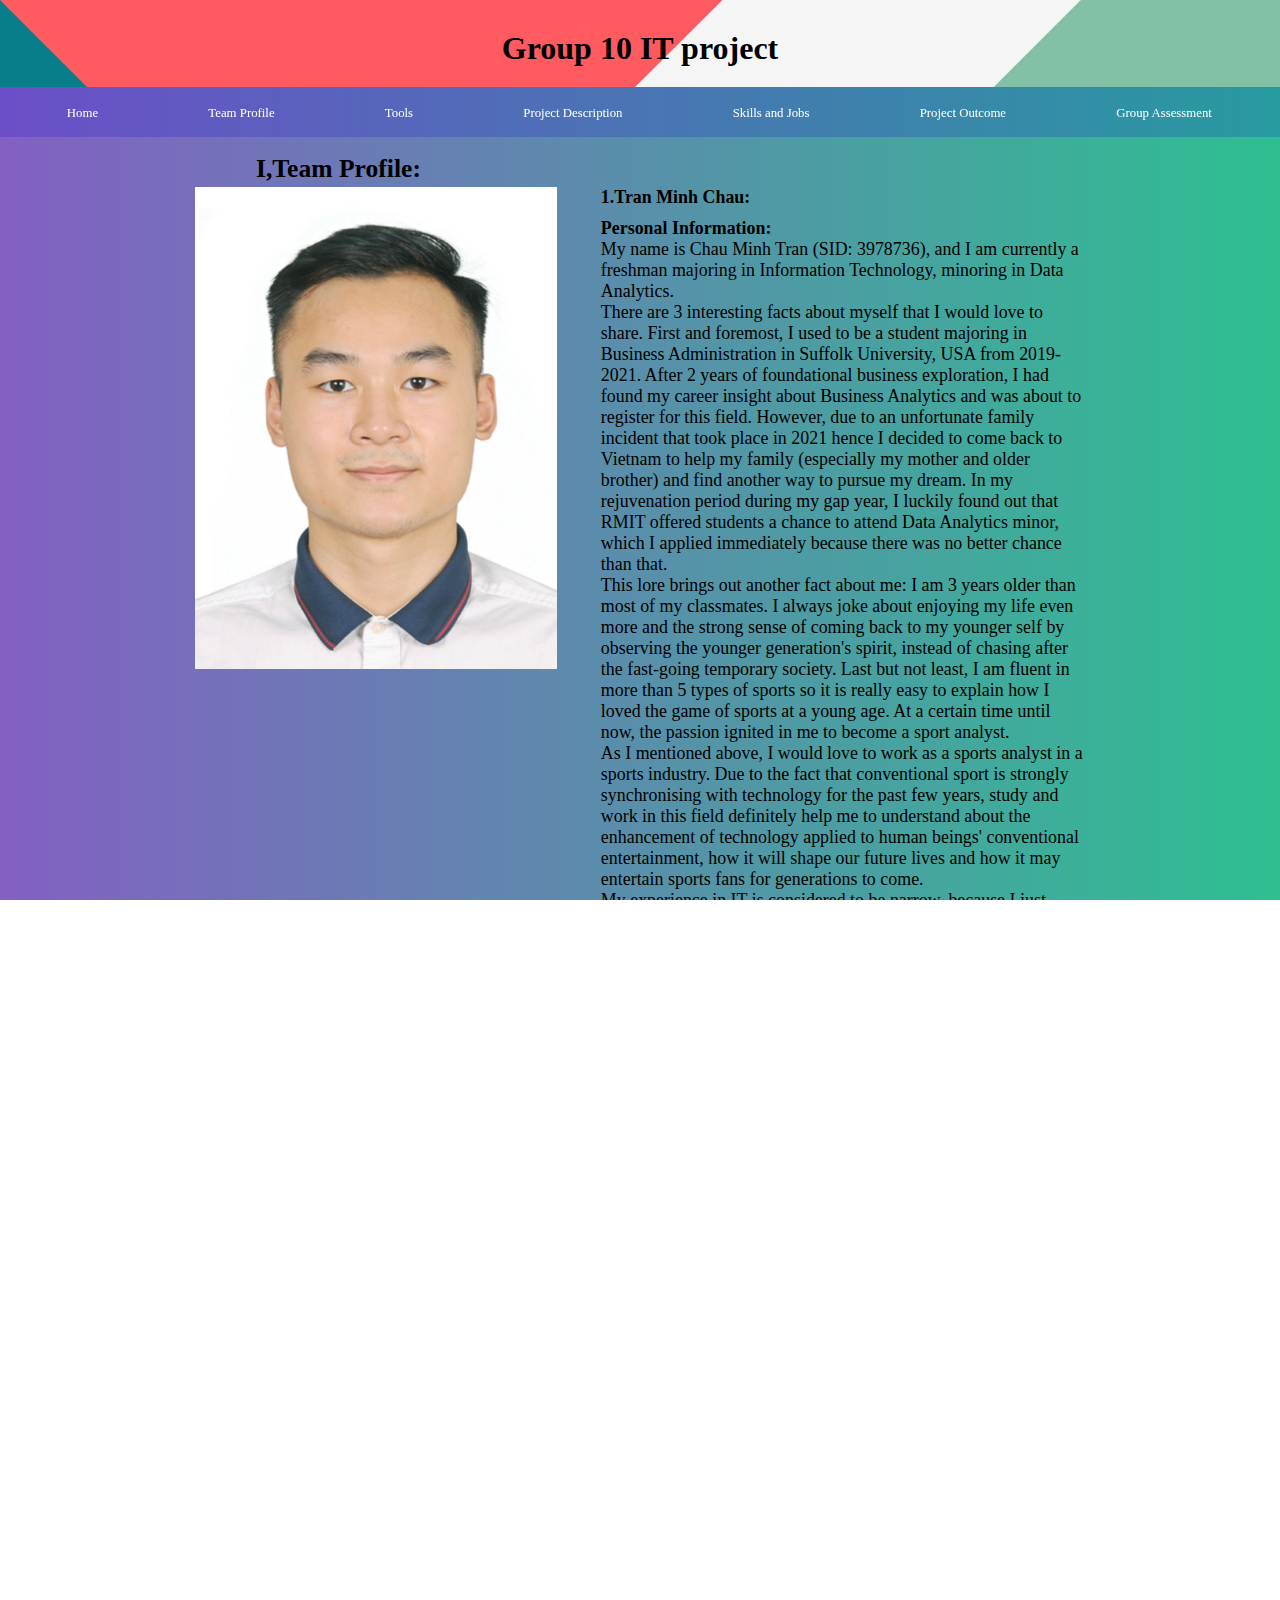
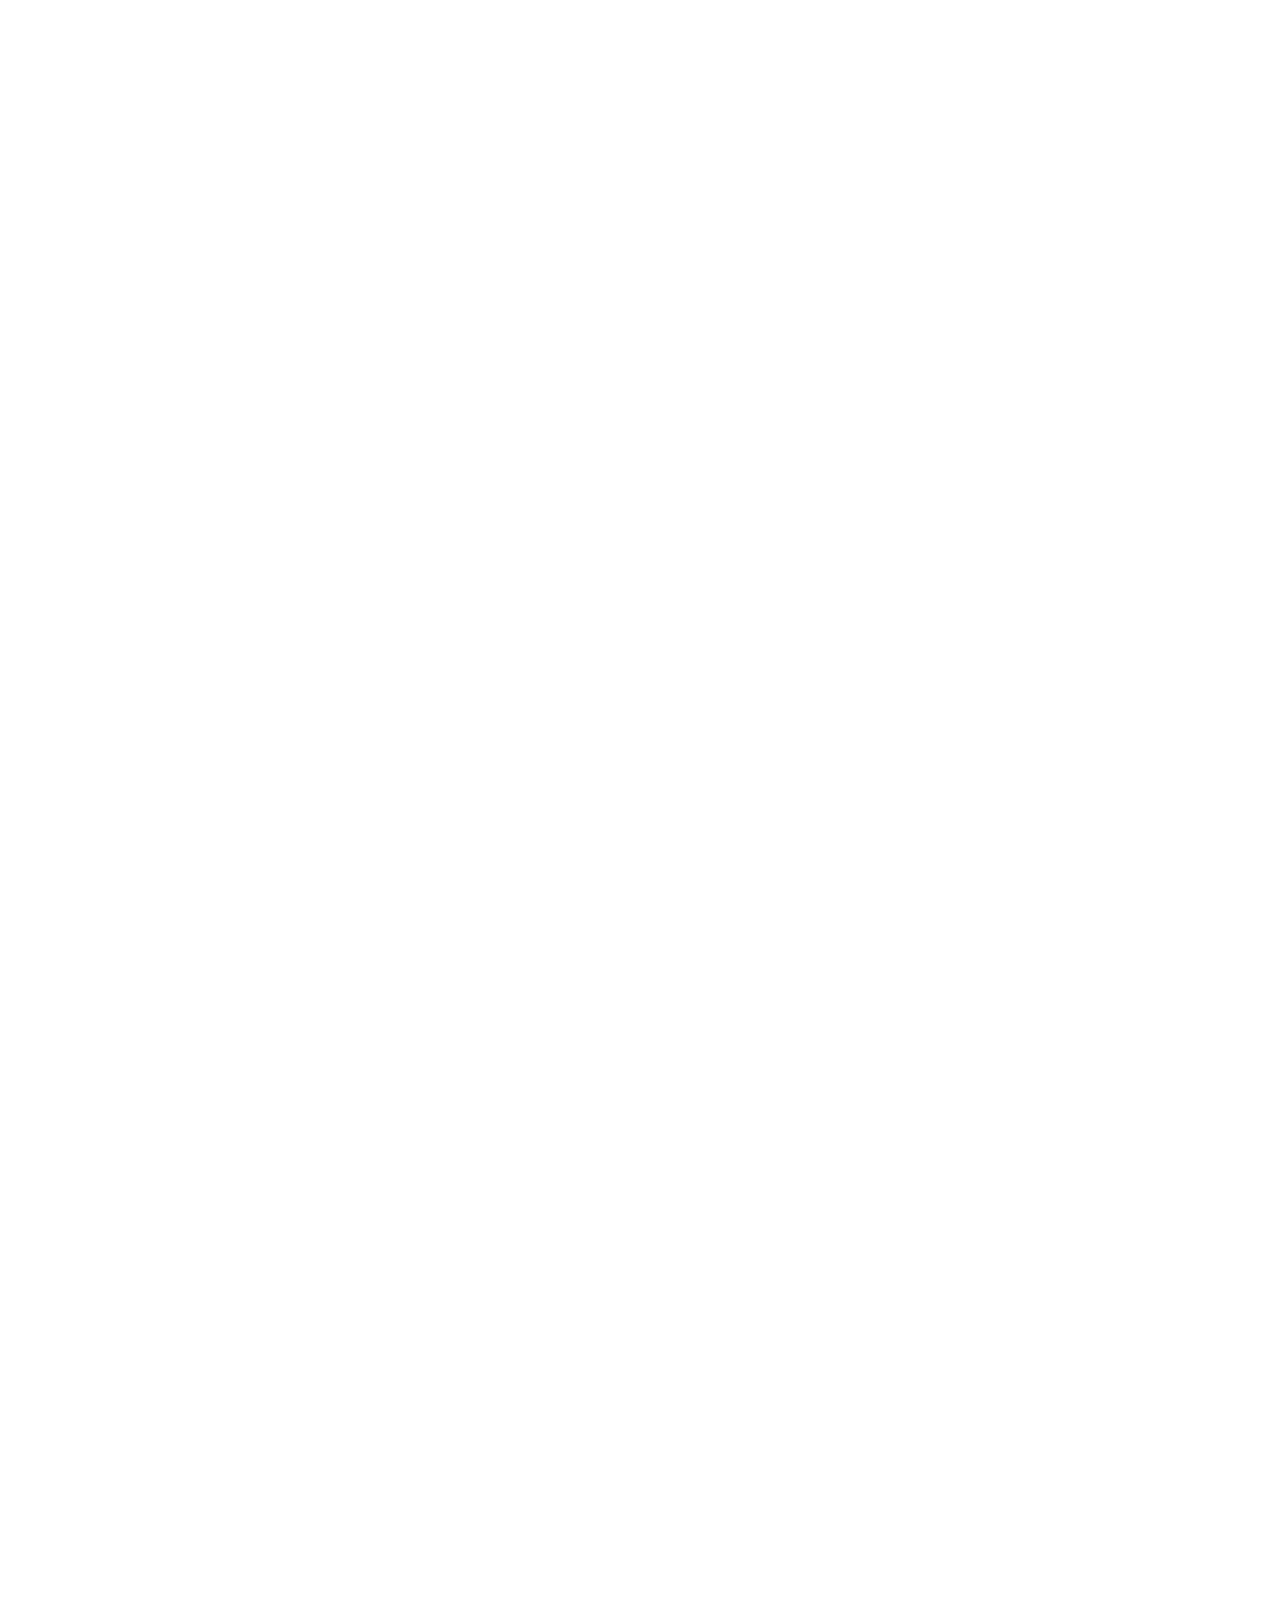
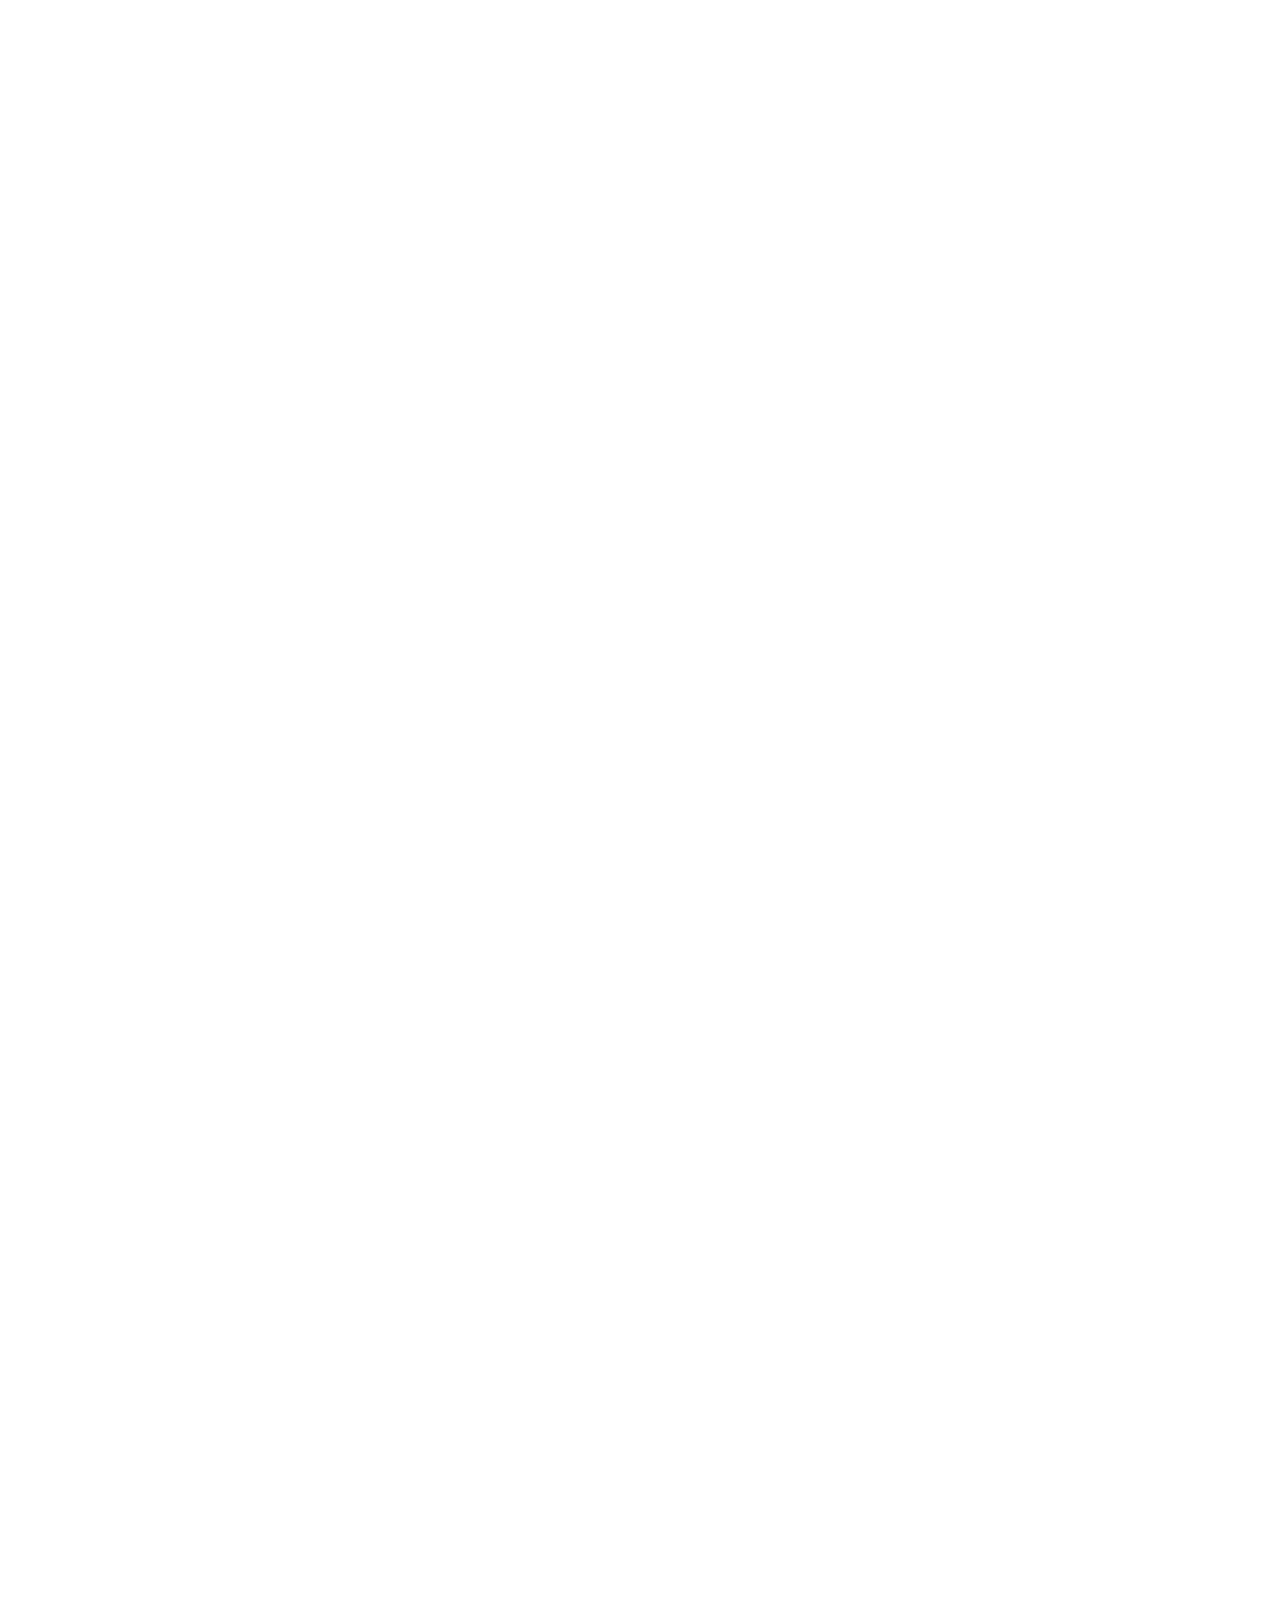
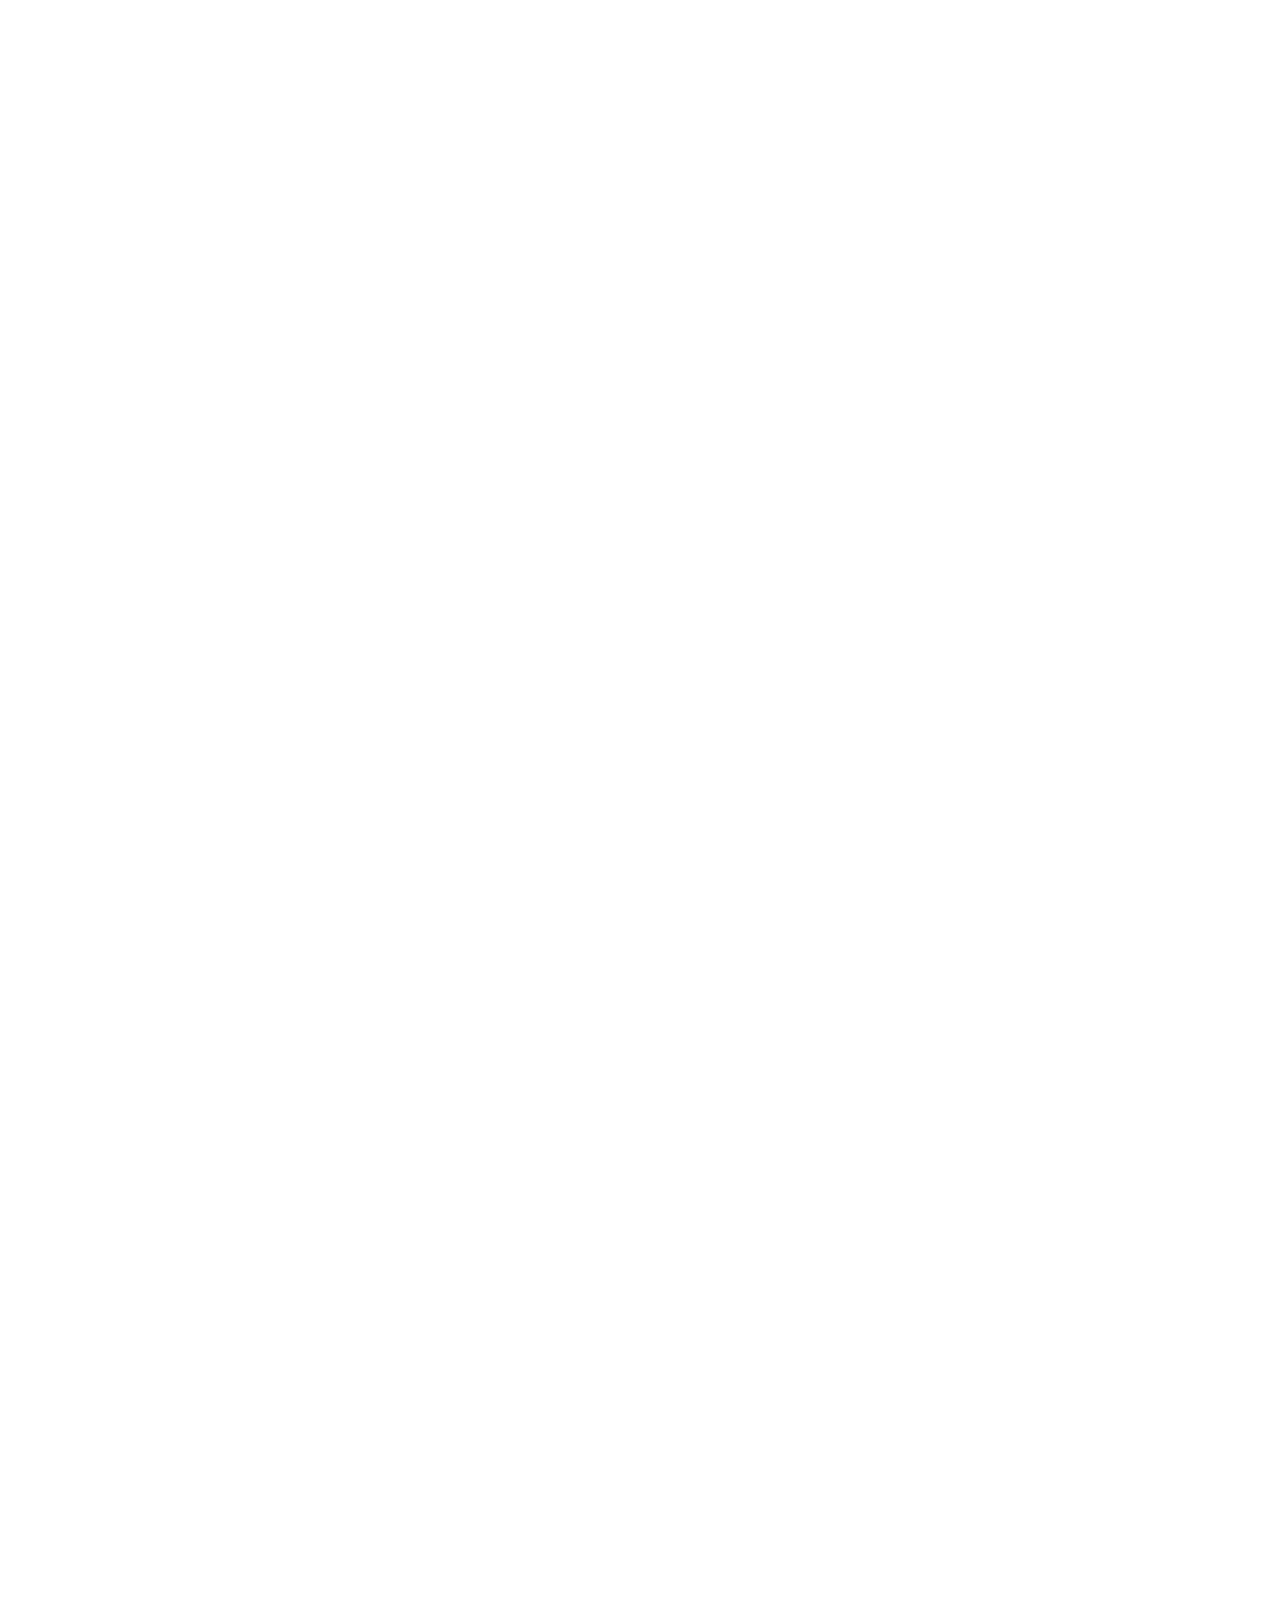
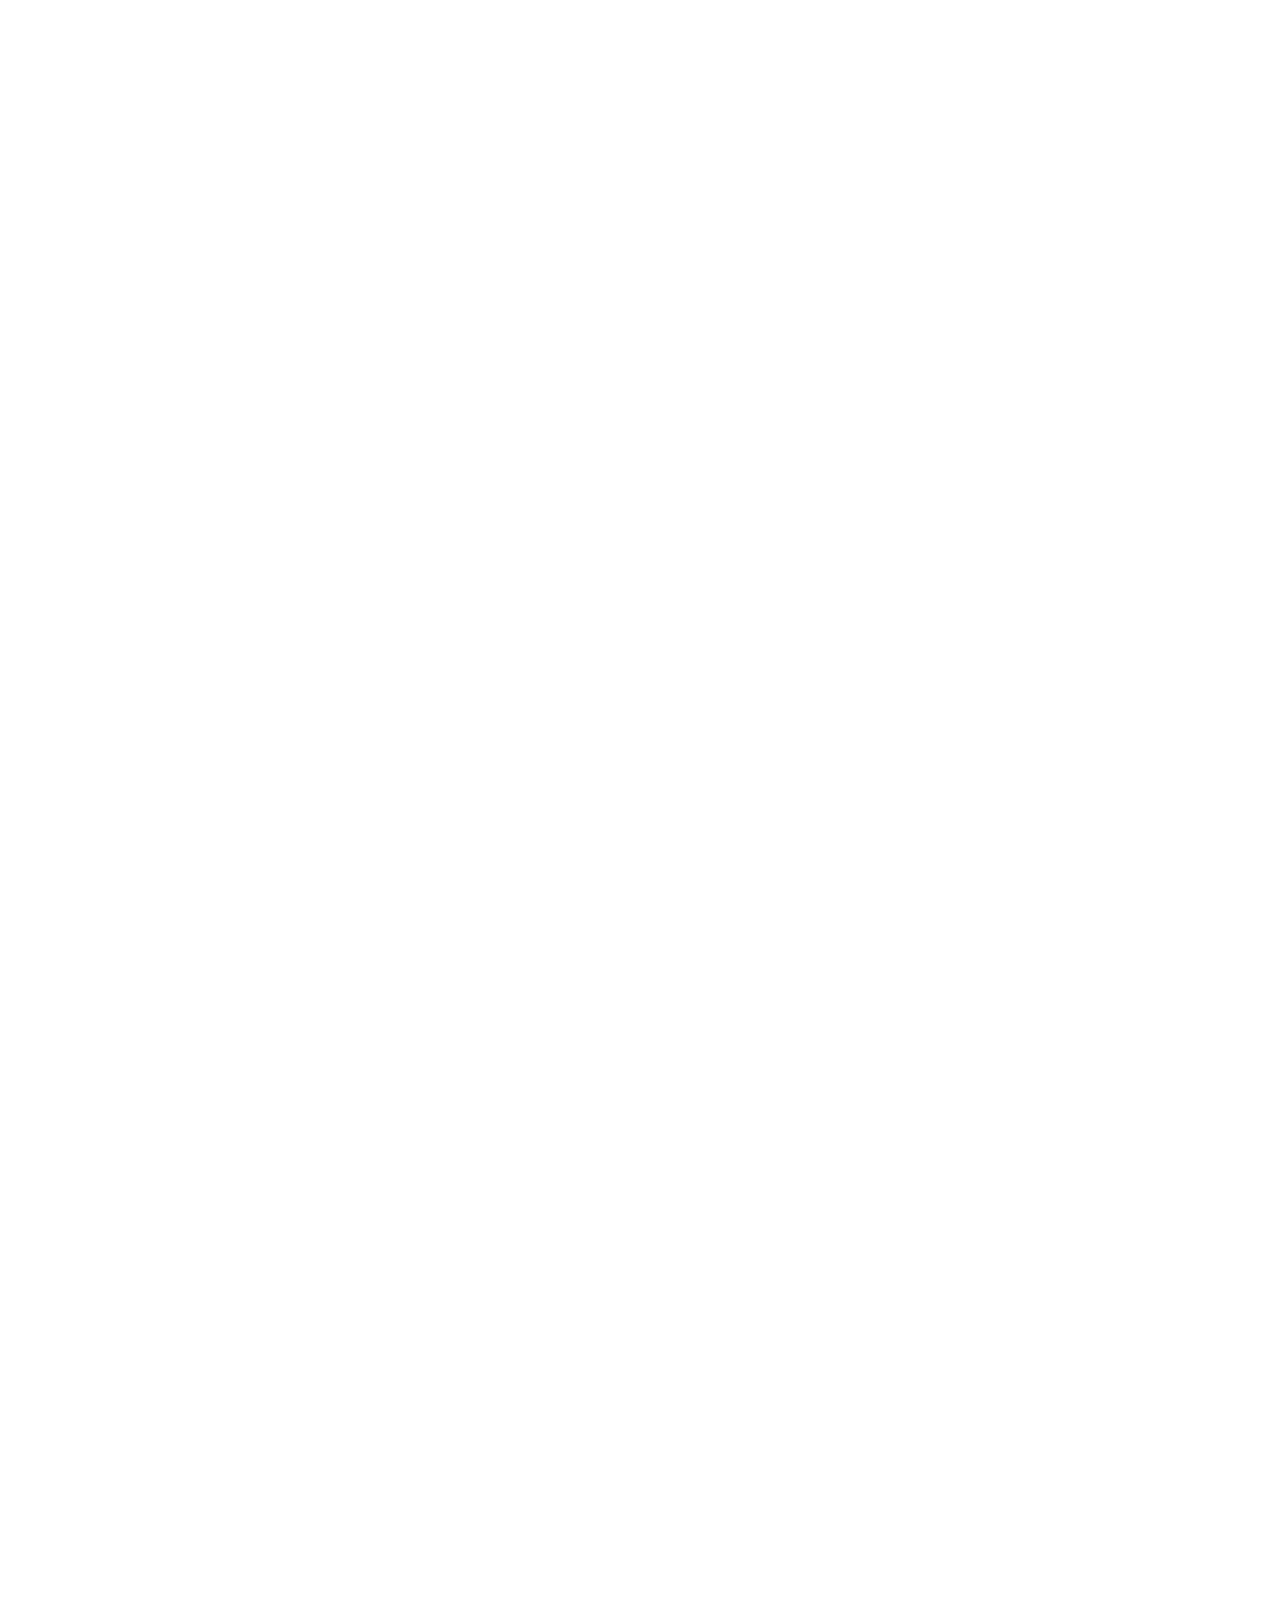
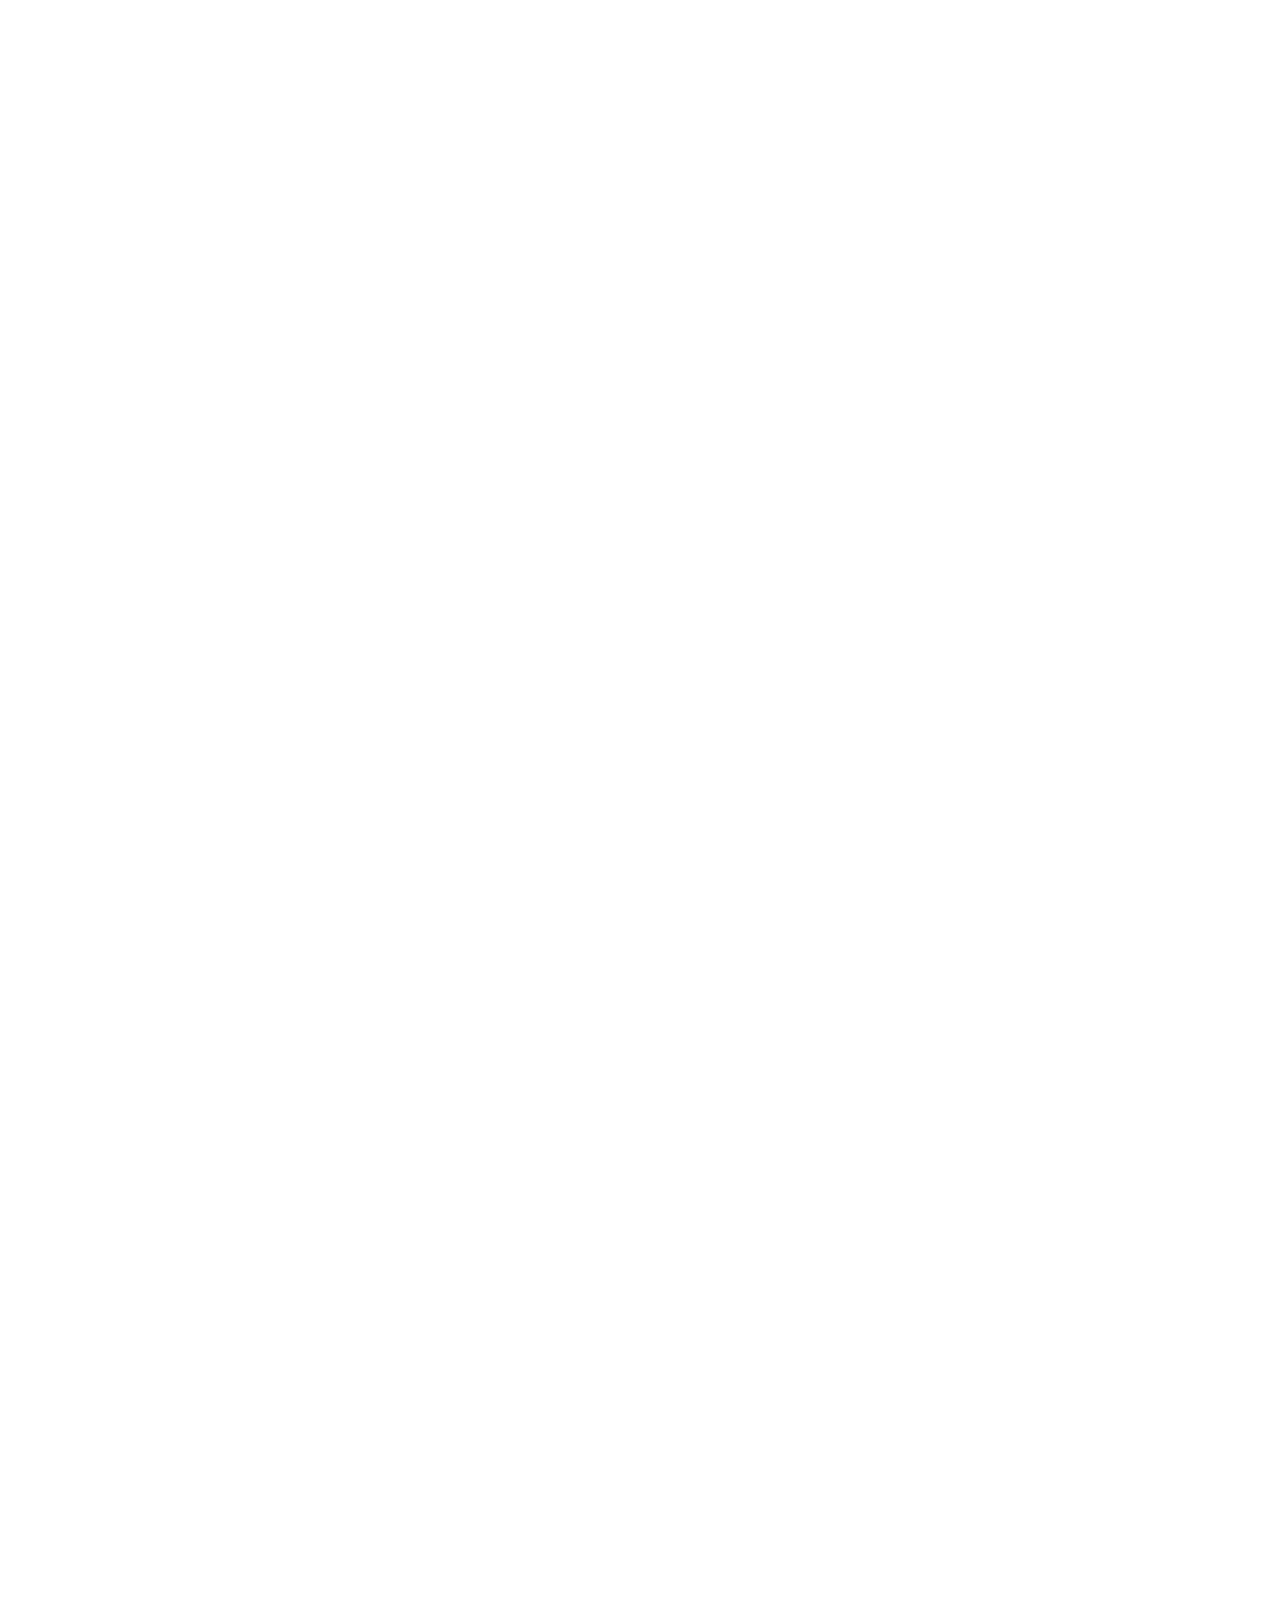
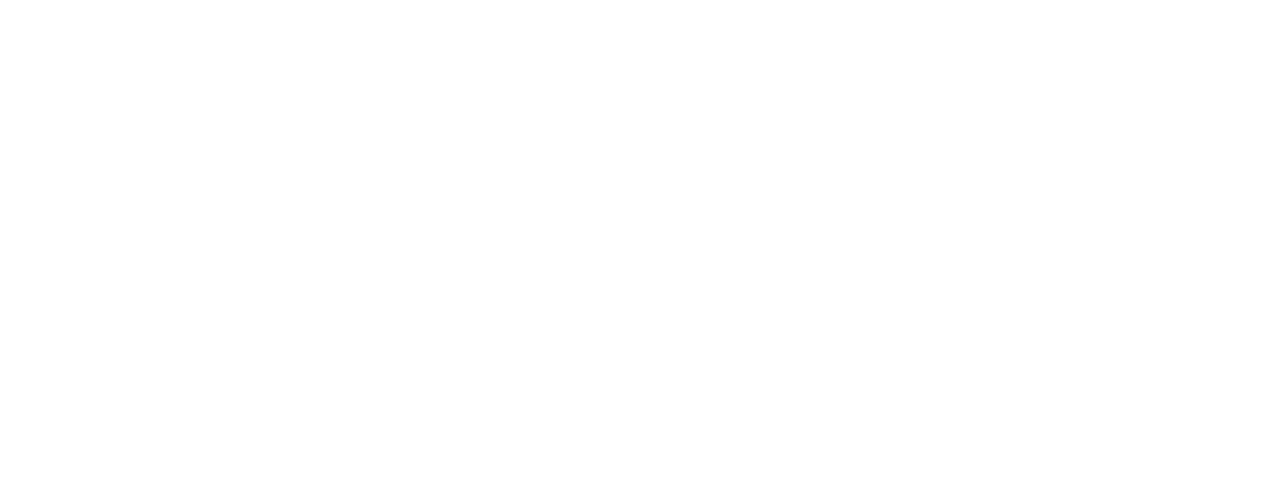
<file: index.html>
<!DOCTYPE html>
<html lang="en">

<!-- Heading -->

<head>
    <link rel="stylesheet" href="main.css">
    <!-- Web icon-->
    <link rel="shortcut icon" type="x icon" href="images/rmit icon.png">
    <meta charset="UTF-8">
    <meta name="viewport" content="width=device-width, initial-scale=1.0">

    <title>Group 10 IT project</title>

</head>

<!-- Body -->

<body>
    <div class="header" id="top">
        <h1 class="topHeader">Group 10 IT project</h1>
    </div>
    <div class="bar" id="stickyHeader">
        <div id="navBar">
            <li id="topBar"><a id="navBarButton" href="#top">Home</a></li>
            <li id="topBar"><a id="navBarButton" href="#p1">Team Profile</a></li>
            <li id="topBar"><a id="navBarButton" href="#p2">Tools</a></li>
            <li id="topBar"><a id="navBarButton" href="#p3">Project Description</a></li>
            <li id="topBar"><a id="navBarButton" href="#p4">Skills and Jobs</a></li>
            <li id="topBar"><a id="navBarButton" href="#p5">Project Outcome</a></li>
            <li id="topBar"><a id="navBarButton" href="#p6">Group Assessment</a></li>
        </div>
    </div>
    <div class="Top_info" id="p1">
        <h1 class="smallHeader">I,Team Profile:</h1>
        <table>
            <!--Chau Minh Tran Info-->
            <tr>
                <td class="table_avatar">
                    <img src="images/Chau_Minh_Tran.jpeg" alt="Chau Minh Tran" title="Tran Minh Chau's avatar"
                        class="avatar_1"></img>
                </td>
                <td>
                    <h3 class="name">1.Tran Minh Chau:</h3>
                    <h4 class="subHeader">Personal Information:</h4>
                    <p class="personalInformation">
                        My name is Chau Minh Tran (SID: 3978736), and I am currently a freshman majoring in Information
                        Technology,
                        minoring in Data Analytics.<br>
                        There are 3 interesting facts about myself that I would love to share. First and foremost, I
                        used to be a
                        student majoring in Business Administration in Suffolk University, USA from 2019-2021. After 2
                        years of
                        foundational business exploration, I had found my career insight about Business Analytics and
                        was about to
                        register for this field. However, due to an unfortunate family incident that took place in 2021
                        hence I
                        decided to come back to Vietnam to help my family (especially my mother and older brother) and
                        find another
                        way to pursue my dream. In my rejuvenation period during my gap year, I luckily found out that
                        RMIT offered
                        students a chance to attend Data Analytics minor, which I applied immediately because there was
                        no better
                        chance than that.<br>
                        This lore brings out another fact about me: I am 3 years older than most of my classmates. I
                        always joke
                        about enjoying my life even more and the strong sense of coming back to my younger self by
                        observing the
                        younger generation's spirit, instead of chasing after the fast-going temporary society.
                        Last but not least, I am fluent in more than 5 types of sports so it is really easy to explain
                        how I loved
                        the game of sports at a young age. At a certain time until now, the passion ignited in me to
                        become a sport
                        analyst.<br>
                        As I mentioned above, I would love to work as a sports analyst in a sports industry. Due to the
                        fact that
                        conventional sport is strongly synchronising with technology for the past few years, study and
                        work in this
                        field definitely help me to understand about the enhancement of technology applied to human
                        beings'
                        conventional entertainment, how it will shape our future lives and how it may entertain sports
                        fans for
                        generations to come.<br>
                        My experience in IT is considered to be narrow, because I just entered the field for quite a
                        short time. I
                        am padding my knowledge about IT up by reading books and having a serious attitude in class to
                        broaden my
                        knowledge regarding this field.

                    </p>
                    <h4 class="subHeader">Test Result:</h4>
                    <a href="https://www.16personalities.com/profiles/6ddd6bceb2683">- Personality Test.</a><br>
                    <a
                        href="http://www.educationplanner.org/students/self-assessments/learning-styles-results.shtml?event=results&A=5&V=8&T=7&N=Chau%20Minh%20Tran">-
                        Learning style Test.</a><br>
                    <a href="">- Career Test.</a><br>
                    <h4 class="subHeader">Career Plan:</h4>
                    <p>
                        Chau Tran's career path (according to 16personalities result)<br>
                        Personality traits are suitable for occupation that mostly about aiding other people<br>
                        Suitable: charisma (guiding people with leadership skills), guide (encourage others to learn,
                        grow and be independent)<br>
                        List of ideal jobs:
                    </p>
                    <ul class="careerPlan">
                        <li>Social worker</li>
                        <li>Counsellor</li>
                        <li>Sport coach</li>
                        <li>Health care staff</li>
                        <li>Public interest lawyer</li>
                    </ul>
                    <p>
                        My goal is to work as a VTV analyst in the sports sector. Since traditional sports have been
                        closely synchronised with technology over the past few years, studying and working in this area
                        would undoubtedly help me better understand how technology is being incorporated into
                        traditional forms of human enjoyment, in this case, sports. Additionally, how it will affect how
                        we live in the future and how it might amuse sports lovers for many years to come. Technical
                        expertise, analytical prowess, and soft skills (communication and behavioural characteristics)
                        are prerequisites for pursuing this career. Having a bachelor's degree in data analytics is also
                        a great plus for my resume, and having real-world IT experience will help me realise my dream.
                    </p>
                </td>
            </tr>
            <tr>
                <td class="table_avatar">
                    <img src="images\Nguyen_Hai_Nguyen.JPG" title="Nguyen Hai Nguyen's avatar" alt="Nguyen Hai Nguyen"
                        class="avatar_2"></img>
                </td>
                <td>
                    <!--Nguyen Hai Nguyen Info-->
                    <h3 class="name">2.Nguyen Hai Nguyen</h3>
                    <h4 class="subHeader">Personal Information:</h4>
                    <p class="personalInformation">
                        My name is Nguyen Hai Nguyen (SID:s3978275), this is my first year at RMIT university.<br>
                        My time in University has been great ever since I started to know more and more people, I even
                        joined a
                        football club and got to play every weekend. As a freshman I have encountered many difficulties
                        while trying
                        to cope with the new way of study. However, with the help of some seniors I know from my time in
                        secondary
                        school, I believe that I can succeed with all my academic goals.<br>
                        My passion in this industry has been partly contributed by some of my relatives and most
                        importantly my dad.
                        I have always been fascinated by the endless possibilities of technology myself and have always
                        dreamt of
                        being able to make something cool on my own. I believe that RMIT university with its unique
                        environment from
                        other public universities in Vietnam can help achieve that goal.<br>

                    </p>
                    <h4 class="subHeader">Test Result:</h4>
                    <a href="https://www.16personalities.com/profiles/c456658171d53">- Personality Test</a><br>
                    <a href="">- Learning style Test.</a><br>
                    <a href="">- Career Test.</a><br>
                    <h4 class="subHeader">Career Plan:</h4>
                    <p>
                        Born problem solver that can be versatile.<br>
                        Suitable for jobs that are a bit unpredictable and contain some actions which won't make these
                        types of people feel stuck or bored.<br>
                        List of ideal jobs:
                    </p>
                    <ul class="careerPlan">
                        <li>Social worker</li>
                        <li>Counsellor</li>
                        <li>Sport coach</li>
                        <li>Health care staff</li>
                        <li>Public interest lawyer</li>
                    </ul>
                    <p>
                        Other Crisis Response Jobs(police, firefighter, etc…)
                        As of today, I'm still studying for my dream of becoming a game developer. Since the birth of
                        more compact, portable computers, the gaming industry has grown exponentially. With a very large
                        pool of customers, including myself, this industry will surely flourish even further in the
                        future. I believe that the experience and knowledge which I obtain in various IT courses at RMIT
                        will help me achieve my dream.
                    </p>
                </td>
            </tr>
            <tr>
                <td class="table_avatar">
                    <img src="images/Long_Tran_Duc.jpg" title="Tran Duc Long's avatar" alt="Tran Duc Long"
                        class="avatar_3"></img>
                </td>
                <td>
                    <!--Tran Duc Long Info-->
                    <h3 class="name">3.Tran Duc Long</h3>
                    <h4 class="subHeader">Personal Information:</h4>
                    <p class="personalInformation">
                        My name is Tran Duc Long (SID: s3978673), Im currently a first year student at RMIT.
                        I am pursuing Artificial Intelligence as a minor in Information Technology.
                        I have been fascinated at how machines work ever since I got my Iphone.
                        The opportunities had opened up for me to interact with its AI which is Siri.
                        The more I use it, the more useful I find automation in making things simpler.
                        With the development of Artificial Intelligence, people hardly need to do hard labour to
                        complete the work.
                        The reason for choosing this particular field was because of my passion for automation,
                        which will bring simplicity to all works in our life.<br>
                    </p>
                    <h4 class="subHeader">Test Result:</h4>
                    <a href="https://www.16personalities.com/profiles/e2cc7732ce906">- Personality Test</a><br>
                    <a
                        href="http://www.educationplanner.org/students/self-assessments/learning-styles-results.shtml?event=results&A=8&V=6&T=6&N=Tran%20Duc%20Long">-
                        Learning style Test.</a><br>
                    <a href="">- Career Test.</a><br>
                    <h4 class="subHeader">Career Plan:</h4>
                    <p>
                        Ideal career path should feel like a calling, not just a job. And if it doesn't involve too many
                        draining social interactions or phone calls, so much the better.<br>
                        List of ideal jobs:

                    </p>
                    <ul class="careerPlan">
                        <li>Freelancer</li>
                        <li>Tutor</li>
                        <li>Designer</li>
                        <li>Composer</li>
                        <li>Others(less human-interaction)</li>
                    </ul>
                    <p>
                        Since childhood, I have always been fascinated with computers in particular and technology in
                        general, because of their usefulness as well as their complexity. Since then, I have always
                        dreamed that in the future I will stick to a job related to computers such as being an AI
                        engineer. This choice will probably partially fit my personality as I have a penchant for
                        working alone. Moreover, this industry will probably be very promising in the future because the
                        development of current technology is non-stop. Currently, I have been studying information
                        technology at RMIT with the aim of fulfilling my dream.
                    </p>
                </td>
            <tr>
                <td class="table_avatar">
                    <img src="images/Nguyen_Ha_Tuan_Nguyen.jpg" title="Nguyen Ha Tuan Nguyen's avatar"
                        alt="Nguyen Ha Tuan Nguyen" class="avatar_4"></img>
                </td>
                <td>
                    <!--Nguyen Ha Tuan Nguyen Info-->
                    <h3 class="name">4.Nguyen Ha Tuan Nguyen</h3>
                    <h4 class="subHeader">Personal Information:</h4>
                    <p class="personalInformation">
                        My name is Nguyen Nguyen Ha Tuan (SID: s3978072), I am currently a freshman in general IT,
                        minoring Mobile &
                        Web development.<br>
                        The fact about myself is that I have a huge interest in computers. I like to build them, seeing
                        them work
                        and being in the Pc master race community, being able to pull out a better performance out of my
                        machine has
                        always been my interest. At that time, being able to work on my laptop most of the time is my
                        main goal when
                        stepping into university since it is the tool that has a close connection with me so I consider
                        IT as one of
                        the options to pursue. However, it is not a blind pick when it comes to where I am now, I also
                        have a huge
                        inspiration from content creators on youtube around programming, creating unique contraptions
                        and machine
                        learning.<br>
                        Throughout 10 weeks of studying code and micro computer, I see myself more as a “typist”, I
                        enjoy doing code
                        more than learning about computer systems so I chose Mobile & Web development as a suitable
                        playfield for me
                        to work and improve.<br>
                        Looking further as a Mobile & Web developer, I expect to see opportunities for me in the near
                        future as well
                        as an environment for me to improve my craft to keep up with our fast developing world.<br>
                    </p>
                    <h4 class="subHeader">Test Result:</h4>
                    <a href="https://www.16personalities.com/profiles/44420a88ac161">- Personality Test</a><br>
                    <a
                        href="http://www.educationplanner.org/students/self-assessments/learning-styles-results.shtml?event=results&A=3&V=12&T=5&N=Nguyen%20Ha%20Tuan%20Nguyen">-
                        Learning style Test.</a><br>
                    <a href="">- Career Test.</a><br>
                    <h4 class="subHeader">Career Plan:</h4>
                    <p>
                        For Mediators, an ideal career path should feel like a calling, not just a job. And if it
                        doesn't involve too many draining social interactions or phone calls, so much the better.<br>
                        List of ideal jobs:
                    </p>
                    <ul class="careerPlan">
                        <li>Graphic Designer</li>
                        <li>Photographer</li>
                        <li>UX Designer</li>
                        <li>Technical Writer</li>
                    </ul>
                    <p>
                        Throughout 12 weeks of studying code and micro computer, I see myself more as a “typist”, I
                        enjoy doing code more than learning about computer systems so I chose Mobile & Web development
                        as a suitable playfield for me to work and improve.<br>
                        Looking further as a Mobile & Web developer, I expect to see opportunities for me in the near
                        future as well as an environment for me to improve my craft to keep up with our fast developing
                        world.
                    </p>
                </td>
            </tr>
        </table>
    </div>
    <div id="p2">
        <h1 class="smallHeader" style="padding-bottom: 10px;">II,Tools</h1>
        <div class="all_tools">
            <div class="first_tool">
                <a href="https://github.com/L0ngTr4n/Group-10-Intro-to-IT">
                    <img class="tools" src="images/Github icon.png" width="100px;" height="100px;">
                </a>
            </div>
            <p class="tools">Github</p>
            <a href="">
                <img class="tools" src="images/website icon.png" width="100px;" height="100px;">
            </a>
            <p class="tools">website</p>
            <a href="https://docs.google.com/document/d/1hRc2TKfPg6aPTIgIDO5VqS2dHuNquLaKYW5l5jMe6eQ/edit?usp=sharing">
                <img class="tools" src="images/docs icon.png" width="100px;" height="100px;">
            </a>
            <p class="tools">Docs</p>
            <a
                href="https://docs.google.com/presentation/d/19SAjfuwRUYfLgXbB3cPIexmc-jLAWbHohWHqlri16FU/edit?usp=sharing">
                <img class="tools" src="images/slides icon.png" width="100px;" height="100px;">
            </a>
            <p class="tools">Slides</p><br>
        </div>
        <p class="reminder">Each Icons contain the link to the website.</p>


    </div>
    <div id="p3" class="text_III_IV">
        <h1 class="smallHeader" id="project">III,Project Description:</h1>
        <p class="description">
            - We created an application referred to as EDDIE, or EDucation budDIE. We intend to create an application
            that
            acts as a student's educational companion rather than focusing on curricular education. Our main goal is to
            assist students in developing their skills in social interaction, and introducing the use of cutting-edge
            technology to advance conventional communication, in this case, artificial intelligence. From that point on,
            the students themselves will accumulate the appropriate approach to their surrounding environment,
            opportunities to socialise and understand the importance of social and emotional development. Therefore,
            students can have a variety of chances to immerse themselves in RMIT society under any conditions. In
            particular, there are four main categories of behavioural traits which we focus on helping students to
            develop, this will be further discussed in the “Aim” section. Chatbot is the main technology (a type of
            Artificial Intelligence) that we implemented in the EDDIE application.
        </p>
        <h4 class="subHeader">1. Aims:</h4>
        <p class="description">
            - In particular, there are four main categories of behavioural traits which we focus on helping students to
            develop: decision-making, collaboration (communication clearly, leadership, accept the diversity and opinion
            of others), social awareness (social contribution, social duty, accountability, responsibility for their
            actions), and lastly, self awareness (self-awareness about one's own progression throughout time, enlighten
            themselves with weaknesses that they need to keep an eye on).
        </p>
        <table class="table">
            <tr>
                <td class="tableData">
                    Students have their own account to communicate and getting updates for EDDIE
                </td>
                <td class="tableData">
                    Provide students with account sign-up ( the platform provided to RMIT students only)<br>
                    Accessible to make comments, give ratings about location, making suggestions about places that RMIT
                    students should involve (where RMIT students usually gather around: eat-out spot, cafe, nearby
                    restaurants, event and activities' locations)<br>
                    Display university's general information (RMIT history, university events, clubs, campus map with
                    events information)
                </td>
            </tr>
            <tr>
                <td class="tableData">Provide students with immediate answers to their questions</td>
                <td class="tableData">Using AI (chatbot) to provide students with relevant answers or provide students
                    relevant information they need to solve their confusion </td>
            </tr>
            <tr>
                <td class="tableData">
                    Setting reminder through calendar on EDDIE application and notifications
                </td>
                <td class="tableData">
                    EDDIE sends emails to students, reminding them of upcoming events which students
                    mark their interest on EDDIE. These emails are updated directly on EDDIE calendar and notify
                    students on their mobile phone
                </td>
            </tr>
            <tr>
                <td class="tableData">
                    Provide information for students about campus information (campus map, events,
                    locations, clubs)
                </td>
                <td class="tableData">
                    Information about RMIT events, campus map, clubs information and locations will be
                    updated directly on EDDIE for students to explore
                </td>
            </tr>
        </table>
        <h4 class="subHeader">2. Plans and Progress:</h4>
        <p class="description">
            - The project was started as an educational website for students but as we pursue, it has shown that the
            project might not reach the audience that we want or even keep them stay with the website. So we decided to
            abandon the idea and on the road of finding a new one. We procrastinated this project for a while until we
            find out that if we can make a place where students in RMIT feel like they are belong to, a place people can
            find partners, receive school information and events, a place that RMIT community can rejoin plus also
            solving problems that students nowadays face. And then EDDIE was born.<br>
            - Inspired by Reddit and Quora, EDDIE will also be a forum-like platform and students' discussion will be
            placed in sections, it will have access to the RMIT database and will be the main social media platform for
            RMIT community. Unlike other social media platforms where people can hide their identity. In EDDIE, everyone
            has to log in using their SSID and interact with other students using their real identity, which will create
            a more structured environment and reduce students who “cross over the barrier” which leads to an unhealthy
            community. A platform that focuses for RMIT students, we believe that it will create a great environment for
            students to express themselves and find friends and people with the same interests, the same goal, a place
            for RMIT club to promote themselves and invite people around the campus to reunite as a family.<br>
            - After approving the idea, we know that there will be a lot of things to work on. Starting with the platform
            itself. The website needs to be in the RMIT database so any students who are a member of the RMIT will
            default own an account, the website also has to be a part of the RMIT official website so students can find
            it easily.<br>
            - Unfortunately, we do not have the time and resources to develop more beyond an idea but we do implement
            our project as an idea flow from what we want the project to become. First of all, the website needs to be
            simple to understand but also follow the theme that the current RMIT website holds, so the blue bar and red
            RMIT icon are being kept the same.        
        </p>
        <img src="images\rmit_website.png" class="image">
        <p class="description">
            - On the blue navigation bar, there will be another selection inside those options that call “forum”. Access
            to the “forum” will lead to our website, users will be welcome and enter their account to use the
            forum.Under the navigation bar, there will be a search bar to find the specific discussion that the user
            wants, to the left are the selection containing these following: “Main page, group chat, event, club and setting”. To
            the right, the section will divide into three sections: “Friends, Following and chat bot box”. The middle
            will show the main content of the forum which could be questions, discustion or even questions and answers.
            Depending on the selection of the right box will lead the user to other information on the main page. For
            example, when the user selects the event section, the main information will switch to the upcoming
            assignment on top, under is school event and then club event.<br>
            - When students need specific information, the chatbot on the bottom provides answers using RMIT database
            and
            ChatGPT AI to give the data as close as the user needs and sometimes RMIT related as well.
            The idea does seem simple but it expected to help people more engaging to the RMIT community, it call
            students to engage to discussion, find partner for their project and also easy to access to group with
            similar hobbies within RMIT community.
        </p>
        <h4 class="subHeader">3. Roles and Responsibilities</h4>
        <p class="description">
            - Frontend developers(html/css/javascript): Nguyen Hai Nguyen, Nguyen Ha Tuan Nguyen, Tran Duc Long<br>
            - Project manager: Tran Minh Chau<br>
            - Group project detail: Nguyen Hai Nguyen, Nguyen Ha Tuan Nguyen, Tran Duc Long, Tran Minh Chau<br>
            - Reference: Tran Minh Chau, Nguyen Hai Nguyen<br>
        </p>
        <h4 class="subHeader">4. Tools and Technology:</h4>
        <p class="description">
            - Chatbot is a widely-used automated program for simulating human conversation and costs from nothing to a
            cheap price as compared to hiring human workers (Investopedia 2021). According to Reve Chat in 2023, 80% of
            businesses will be using chatbots in a variety of ways. Additionally, 2 billion active users all over the
            world are talking to companies through Chatbot (Metric Marketing). The main function which makes Chatbot so
            valuable is the availability of appearing to users ubiquitously without any need of time or physical
            location. In addition to freeing up phone lines, they significantly save costs in the long run than hiring
            staff to provide customer support. Chatbots are getting more innovative at comprehending client needs and
            delivering the assistance they require by implementing AI and NLP (Natural Language Processing). In fact,
            Chatbots are popular with businesses because they enable data collection on consumer enquiries, response
            times, satisfaction, and other factors. Therefore, we utilised Chatbot under 2 functions, named
            Set-Guideline and Machine Learning.<br>
            Set-Guideline: Chatbot provides users a set of specific questions. It has a limited vocabulary and response
            capacity, and its intelligence is limited by the programming that created it. Although it means
            Set-Guideline is limited with every type of conversation, it still performs well with common-asked
            questions. EDDIE aid students in answering questions instantly (whether students use text message in the
            chat box or using voice commands)<br>
            <br>
            For example, students can use “\” command with the category that they want to explore:<br>
            \question : to read and answer to your question<br>
            \student : to give the detail around number of students in the campus and your major<br>
            \schedule : to give you the information about the school event, assignment.<br>
            <br>
            - Machine Learning: chatbot replicates human's neural ability (in this case, answering questions). Machine
            Learning chatbot network usually consists of algorithms that connect to one another and the data it hears
            and sees. The algorithms enable the chatbot to learn and adapt its responses. The bot becomes smarter the
            more exposure it receives to language, text, voice, and discussion. Students will type in their question in
            the chat bar and ML chatbot will provide answers based on data and information that they can harness on the
            Internet database. Common daily usage of Machine Learning chatbot can be Siri and Alexa. EDDIE has the same
            function of actively answering questions based on sources that it can find on the Internet to provide
            students with the most relevant solutions.<br>
            Students will have several options to come up with the solutions on their own because it is inevitable that
            EDDIE may encounter questions outside of its area of expertise. EDDIE will either provide links to websites
            that might have the solutions to such queries or a button that will contact live RMIT agents who can handle
            more complicated situations. In some circumstances, the development team will let users provide immediate
            comments and offer additional questions in order to increase EDDIE's understanding. Following that, this
            feedback is documented for later assessment and application to improve the experience of students with EDDIE
        </p>
        <h4 class="subHeader">5. Testing:</h4>
        <p class="description">
            As for the site testing, we introduce a few of our acquaintances to experience the site, from which they
            will comment on the state of the site. There are a lot of compliments but also a lot of negative reviews.
            But because of those reviews, we can fix the mistakes we are making and improve to a better version. We are
            not experts in website design, but we have tried to find information on the internet on our own so that we
            can fix the errors that the website encounters.
        </p>
        <h4 class="subHeader">6. Risks:</h4>
        <p class="description">
            - ChatGPT is currently unavailable to the Vietnam region, if users still desire to use this type of AI
            (Artificial Intelligence), this will be a problematic challenge to solve. Chatbot can be a reasonable
            alternative for students, however, there are several open questions which can be out of a chatbot's
            capability.<br>
            - There is one major setback for EDDIE when it is only available to students. For instance, if there is any
            complaint and conflict occurs within the platform between students, RMIT offices who are usually in charge
            of student life will face challenges in solving the problem urgently.<br>
            - High cost to install and maintain
        </p>
        <h4 class="subHeader">7. Group Communication:</h4>
        <p class="description">
            - We prioritise effective communication, punctuality and interaction commitment throughout the process. We
            agreed on holding 2 types of virtual platform and weekly face-to-face meetings:
        </p>
        <ul style="padding-left: 23%;">
            <li class="dataList">On a virtual platform, we set up 2 main channels of communication (Facebook Messenger,
                Discord). Additionally, we utilise Github specifically for task reminder and individual work tracking.
            </li>
            <li class="dataList">We held at least 2 online group meetings per week, Tuesday and Thursday from 8:00 pm as
                our fixture and an additional session during the week of project submission (a meeting would be one day
                prior to submission on Canvas) on Discord. These meetings make sure our group can finish the project in
                a timely manner as well as resolving any technical issues that one or more team members faced during the
                development process.</li>
        </ul>
    </div>
    <div id="p4">
        <h1 class="smallHeader">IV, Skills and Jobs:</h1>
        <p class="description">
            - If the project got funded and we got a team of 4-5 people to deliver the project outcome, we would want to
            have two front end developers and two back end developers to make the outcome perfect as possible and one
            for the necessary details that are required for the project to be published. So having a team that has
            experience with web development is very important and a person with a deep understanding in terms and
            conditions. The most important skill that all members of the team require is the communication skill.<br>
            Communication is a key to creating a successful product, we can only help each other if they are open to
            discussion. Not only at members but also users, gathering feedback and improving the bad side is very
            important in every industry where customers are the keys.
        </p>
    </div>
    <div id="p5" class="text_III_IV">
        <h1 class="smallHeader">V, Project Outcome:</h1>
        <h4 class="subHeader">1. Functionalities:</h4>
        <p>

        </p>
        <h4 class="subHeader">2. Limitations:</h4>
        <p>

        </p>
        <h4 class="subHeader">3. Future Improvement:</h4>
        <p>

        </p>
    </div>
    <div id="p6" class="subHeader_V">
        <h1 class="smallHeader">VI, Group Assessent:</h1>
        <h4 class="subHeader">1. Tran Minh Chau's assessment:</h4>
        <table class="assessmentTable1">
            <tr>
                <th class="assessmentTable3">Name</th>
                <th class="assessmentTable3">Student ID</th>
                <th class="assessmentTable3">Role</th>
                <th class="assessmentTable3">Participation</th>
                <th class="assessmentTable3">Assessment</th>
            </tr>
            <tr>
                <td class="assessmentTable2">Tran Minh Chau</td>
                <td class="assessmentTable2">s3978736</td>
                <td class="assessmentTable2">Project Manager, Report Main Editor</td>
                <td class="assessmentTable2"></td>
                <td class="assessmentTable2"></td>
            </tr>
            <tr>
                <td class="assessmentTable2">Nguyen Hai Nguyen</td>
                <td class="assessmentTable2">s3978275</td>
                <td class="assessmentTable2">Web Developer, Report Secondary Editor</td>
                <td class="assessmentTable2"></td>
                <td class="assessmentTable2"></td>
            </tr>
            <tr>
                <td class="assessmentTable2">Tran Duc Long</td>
                <td class="assessmentTable2">s3978673</td>
                <td class="assessmentTable2">Report Editor</td>
                <td class="assessmentTable2"></td>
                <td class="assessmentTable2"></td>
            </tr>
            <tr>
                <td class="assessmentTable2">Nguyen Ha Tuan Nguyen</td>
                <td class="assessmentTable2">s3978072</td>
                <td class="assessmentTable2">Web Developer, Report Secondary Editor</td>
                <td class="assessmentTable2"></td>
                <td class="assessmentTable2"></td>
            </tr>
        </table>
        <h4 class="subHeader">2. Nguyen Hai Nguyen's assessment:</h4>
        <table class="assessmentTable1">
            <tr>
                <th class="assessmentTable3">Name</th>
                <th class="assessmentTable3">Student ID</th>
                <th class="assessmentTable3">Role</th>
                <th class="assessmentTable3">Participation</th>
                <th class="assessmentTable3">Assessment</th>
            <tr>
            <tr>
                <td class="assessmentTable2">Nguyen Hai Nguyen</td>
                <td class="assessmentTable2">s3978275</td>
                <td class="assessmentTable2">Web Developer, Report Secondary Editor</td>
                <td class="assessmentTable2"></td>
                <td class="assessmentTable2"></td>
            </tr>
            <tr>
                <td class="assessmentTable2">Tran Minh Chau</td>
                <td class="assessmentTable2">s3978736</td>
                <td class="assessmentTable2">Project Manager, Report Main Editor</td>
                <td class="assessmentTable2"></td>
                <td class="assessmentTable2"></td>
            </tr>
            <tr>
                <td class="assessmentTable2">Tran Duc Long</td>
                <td class="assessmentTable2">s3978673</td>
                <td class="assessmentTable2">Report Editor</td>
                <td class="assessmentTable2"></td>
                <td class="assessmentTable2"></td>
            </tr>
            <tr>
                <td class="assessmentTable2">Nguyen Ha Tuan Nguyen</td>
                <td class="assessmentTable2">s3978072</td>
                <td class="assessmentTable2">Web Developer, Report Secondary Editor</td>
                <td class="assessmentTable2"></td>
                <td class="assessmentTable2"></td>
            </tr>
        </table>
        <h4 class="subHeader">3. Tran Duc Long's assessment:</h4>
        <table class="assessmentTable1">
            <tr>
                <th class="assessmentTable3">Name</th>
                <th class="assessmentTable3">Student ID</th>
                <th class="assessmentTable3">Role</th>
                <th class="assessmentTable3">Participation</th>
                <th class="assessmentTable3">Assessment</th>
            </tr>
            <tr>
                <td class="assessmentTable2">Tran Duc Long</td>
                <td class="assessmentTable2">s3978673</td>
                <td class="assessmentTable2">Report Editor</td>
                <td class="assessmentTable2"></td>
                <td class="assessmentTable2"></td>
            </tr>
            <tr>
                <td class="assessmentTable2">Nguyen Hai Nguyen</td>
                <td class="assessmentTable2">s3978275</td>
                <td class="assessmentTable2">Web Developer, Report Secondary Editor</td>
                <td class="assessmentTable2"></td>
                <td class="assessmentTable2"></td>
            </tr>
            <tr>
                <td class="assessmentTable2">Tran Minh Chau</td>
                <td class="assessmentTable2">s3978736</td>
                <td class="assessmentTable2">Project Manager, Report Main Editor</td>
                <td class="assessmentTable2"></td>
                <td class="assessmentTable2"></td>
            </tr>
            <tr>
                <td class="assessmentTable2">Nguyen Ha Tuan Nguyen</td>
                <td class="assessmentTable2">s3978072</td>
                <td class="assessmentTable2">Web Developer, Report Secondary Editor</td>
                <td class="assessmentTable2"></td>
                <td class="assessmentTable2"></td>
            </tr>
        </table>
        <h4 class="subHeader">4. Nguyen Ha Tuan Nguyen's assessment:</h4>
        <table class="assessmentTable1">
            <tr>
                <th class="assessmentTable3">Name</th>
                <th class="assessmentTable3">Student ID</th>
                <th class="assessmentTable3">Role</th>
                <th class="assessmentTable3">Participation</th>
                <th class="assessmentTable3">Assessment</th>
            </tr>
            <tr>
                <td class="assessmentTable2">Nguyen Ha Tuan Nguyen</td>
                <td class="assessmentTable2">s3978072</td>
                <td class="assessmentTable2">Web Developer, Report Secondary Editor</td>
                <td class="assessmentTable2"></td>
                <td class="assessmentTable2"></td>
            </tr>
            <tr>
                <td class="assessmentTable2">Nguyen Hai Nguyen</td>
                <td class="assessmentTable2">s3978275</td>
                <td class="assessmentTable2">Web Developer, Report Secondary Editor</td>
                <td class="assessmentTable2"></td>
                <td class="assessmentTable2"></td>
            </tr>
            <tr>
                <td class="assessmentTable2">Tran Minh Chau</td>
                <td class="assessmentTable2">s3978736</td>
                <td class="assessmentTable2">Project Manager, Report Main Editor</td>
                <td class="assessmentTable2"></td>
                <td class="assessmentTable2"></td>
            </tr>
            <tr>
                <td class="assessmentTable2">Tran Duc Long</td>
                <td class="assessmentTable2">s3978673</td>
                <td class="assessmentTable2">Report Editor</td>
                <td class="assessmentTable2"></td>
                <td class="assessmentTable2"></td>
            </tr>
        </table>
    </div>
    <div class="end">
        <p><br><br><br><br><br><br>From Group-10-Intro-to-IT, Semester 3 2022, Year 1.</p>
    </div>
</body>
<script src="main.js"></script>

</html>
</file>
<file: main.css>
.bar
{
    padding: 1rem 0rem;
    background-color: rgba(15,10,222,0.2);
    color: white;
    width: 100%;
    height: auto;
    position: sticky;
    top: 0;
}
.sticky
{
    position: sticky;
    width: 100%;
    top: 0;
}
body
{
    margin: 0px;
    padding-top: 0;
    background: linear-gradient(to right, #8360c3, #2ebf91);
    background-repeat:no-repeat ;
}
#navBar 
{
    padding: 0px;
    width: 100%;
    text-align: center;
    overflow: hidden;
}
#navBar *
{
    font-size: clamp(10px, 1vw, 100000px);
    display: inline-block;
}
.header
{
    padding-top: 30px;
    padding-bottom: 20px;
    color: black;
    background-image: url('images/background.jpg');
    background-size: cover;
    background-repeat: no-repeat;
    width:auto;
    height: auto;
}
.topHeader
{
    text-align: center;
    margin: 0;
}

#topBar *
{
    text-decoration: none;
    color: white;
    
}
li
{
    list-style-type: none;
    padding-left: 4.1%;
    padding-right: 4.2%;

}
a
{
    text-decoration:none;
}
a:hover
{
    color: blue;
}
a:active
{
    color: red;
}
.smallHeader
{
    margin-bottom: 0;
    margin-left: 20%;
    font-size: clamp(20px, 2vw, 100000px);
}
.subHeader
{
    padding-top: 10px;
    margin: 0;
    font-size: clamp(15px, 1.5vw, 1000000px);
}
.name
{
    margin: 0;
}
.personalInformation
{
    margin: 0;
}
.assessmentTable1, .assessmentTable2, .assessmentTable3
{
    border: 1px solid black;
    width: 60%;
}
#navBarButton:hover
{
    color: black;
}


.avatar_1
{
    width: 90%;
    height: auto;
    
}
.avatar_2
{
    width: 90%;
    height: auto;
}
.avatar_3
{
    width: 90%;
    height: auto;
}
.avatar_4
{
    width: 90%;
    height: auto;
}
.Top_info table
{
    padding-left: 15%;
    padding-right: 15%;
}
.Top_info table td
{
    width: 10%;
}
.Top_info h3, .Top_info h4, .Top_info p, .Top_info a
{
    font-size: clamp(14px, 1.4vw, 100000px);
}
.tools
{
    float: left;
    width: 6%;
    height: auto;
    align-items: center;
    font-size: 2vw;
}
.first_tool
{
    padding-left: 27.2%;
    width: 92%;
    height: auto;
}
.all_tools::after
{
    content: "";
    display: table;
    clear: both;
}
.reminder
{
    text-align: center;
    font-size: clamp(12px, 1.2vw, 100000px);
}
.text_III_IV .subHeader
{
    padding-left: 23%;
    font-size: clamp(17px, 1.7vw, 100000px);
}
.subHeader_V .subHeader
{
    text-align: center;
    font-size: clamp(20px, 2.0vw, 100000px);
}
.assessmentTable1
{
    margin-left: auto;
    margin-right: auto;
    font-size: clamp(12px, 1.2vw, 100000px);
    text-align: center;
}
.end
{
    font-size: clamp(10px, 1vw, 100000px);
}
.careerPlan *
{
    list-style-type: disc;
    font-size: x-large;
}
html, body{
    width: 100%;
    height: 100%;
    margin: 0px;
    padding: 0px;
    overflow-x: hidden;
}
.description
{
    font-size: clamp(12px, 1.2vw, 1000000px);
    padding-left: 23%;
    padding-right: 20%;
}
.table_avatar
{
    vertical-align: top;
}
.dataList
{
    list-style-type: square;
    padding-left: 1%;
}
.table
{
    padding-left: 23%;
    padding-right: 23%;
    border-spacing: 0px;
}
.tableData
{
    border: 1px solid black;
    vertical-align: top;
    padding: 0px;  
}
.image
{
    padding-left: 23%;
    padding-right: 23%;
    width: 60%;
    height: auto;
}
</file>
